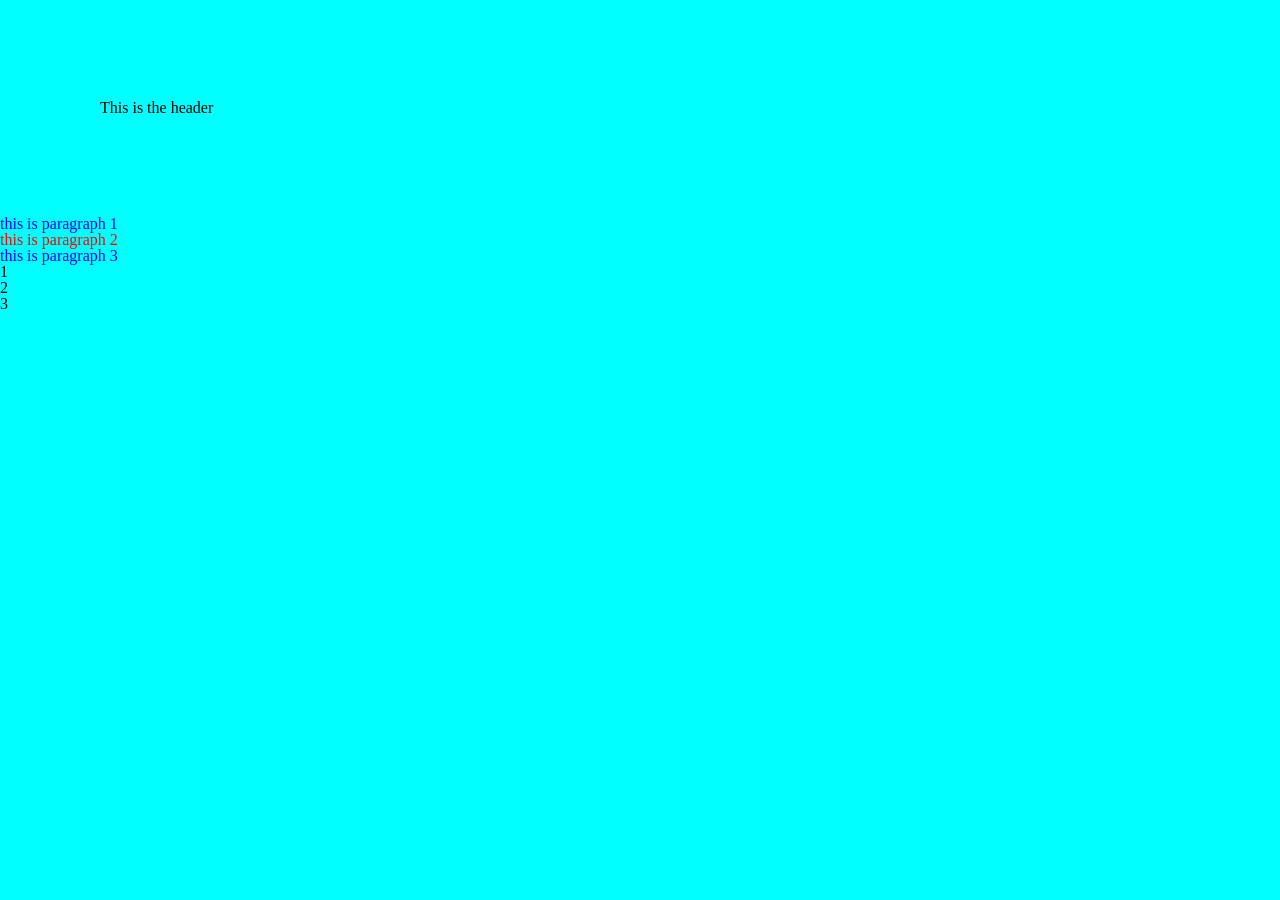
<file: class-02/git-demo/index.html>
<!DOCTYPE html>
<html lang="en">
  <head>
    <meta charset="UTF-8" />
    <meta name="viewport" content="width=device-width, initial-scale=1.0" />
    <title>Demo 2</title>
    <link rel="stylesheet" href="css/reset.css" />
    <link rel="stylesheet" href="css/style.css" />
  </head>
  <body>
    <header></header>
    <main>
      <h1>This is the header</h1>
      <p class="my-p">this is paragraph 1</p>
      <p id="my-other-p">this is paragraph 2</p>
      <p class="my-p">this is paragraph 3</p>
      <ul>
        <li>1</li>
        <li>2</li>
        <li>3</li>
      </ul>
    </main>
    <footer></footer>
    <script src="js/app.js" />
  </body>
</html>
</file>
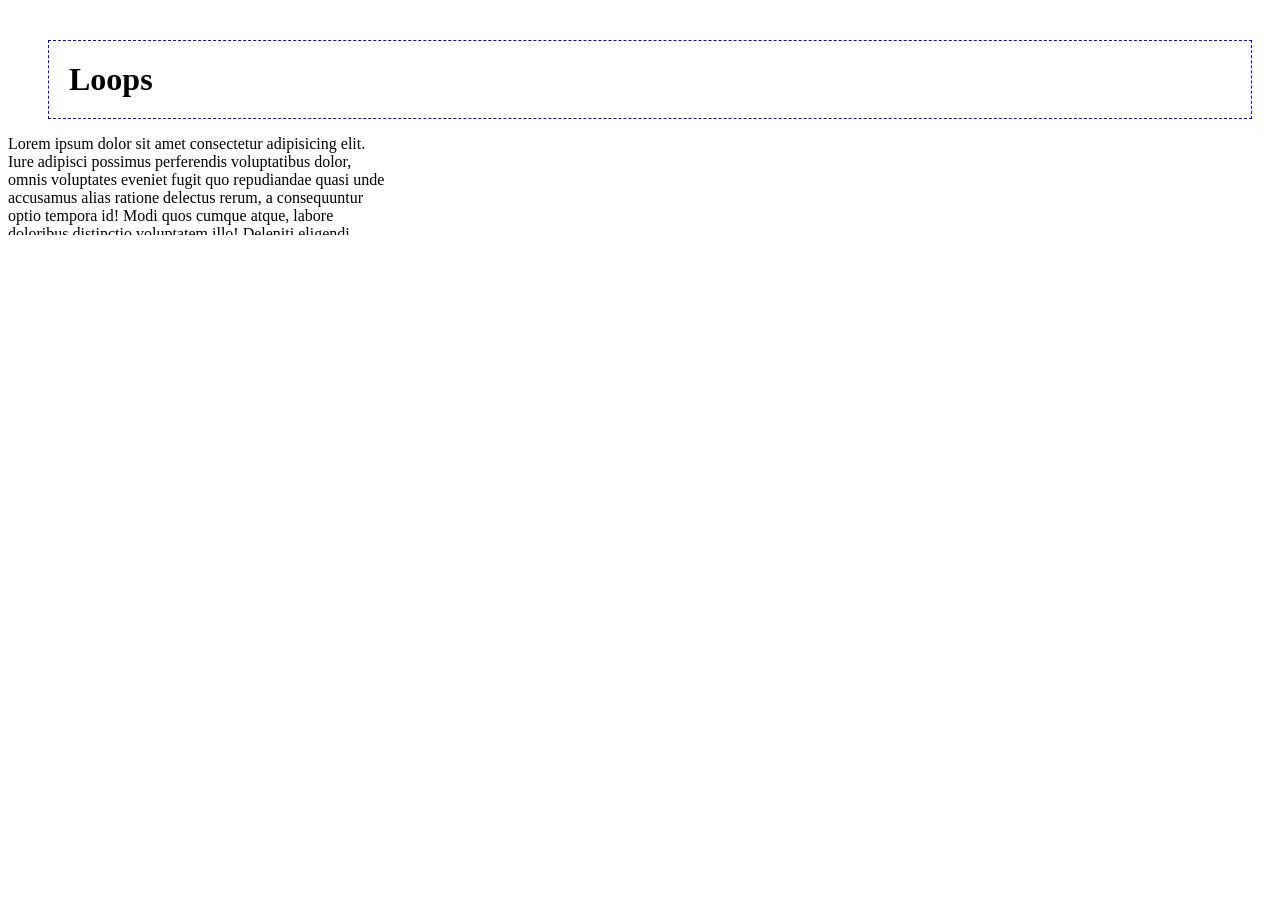
<file: class-03/demo/index.html>
<!DOCTYPE html>
<html lang="en">
<head>
  <meta charset="UTF-8">
  <meta name="viewport" content="width=device-width, initial-scale=1.0">
  <title>Loops</title>
  <link rel="stylesheet" href="style.css">
</head>
<body>
  <h1 class="border">Loops</h1>
  <p id="overflow">Lorem ipsum dolor sit amet consectetur adipisicing elit. Iure adipisci possimus perferendis voluptatibus dolor, omnis voluptates eveniet fugit quo repudiandae quasi unde accusamus alias ratione delectus rerum, a consequuntur optio tempora id! Modi quos cumque atque, labore doloribus distinctio voluptatem illo! Deleniti eligendi ratione laudantium odit, dolorem, quam natus ut, enim id alias ipsam nobis sit perspiciatis. Accusantium ipsum necessitatibus autem facere aut laborum ratione quo enim, perspiciatis tempore ipsam eveniet iure nihil eos voluptatibus quae veritatis qui quod sequi corporis. Delectus vitae, corporis quaerat nostrum expedita voluptatem unde cumque ullam aspernatur natus cupiditate accusamus nobis quae ea dolores neque.</p>
  <script src="app.js"></script>
</body>
</html>
</file>
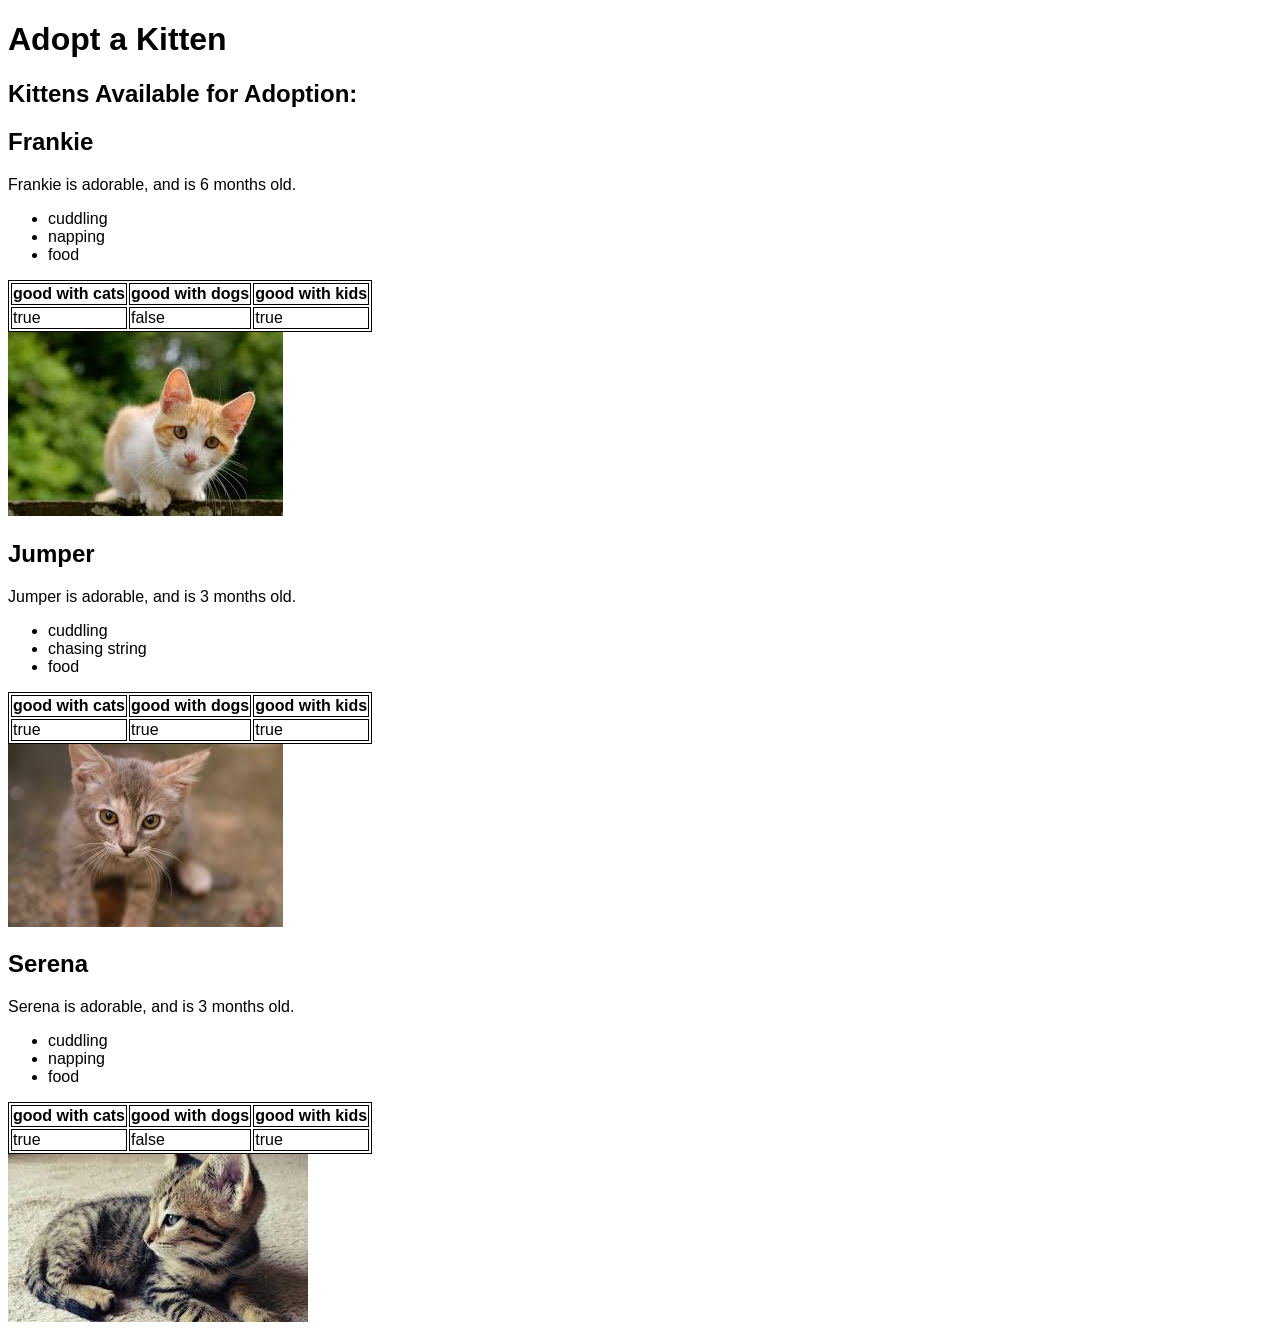
<file: class-07/constructor-table-demo/index.html>
<!DOCTYPE html>
<html>
  <head>
    <title>Adopt a Kitten</title>
    <link href="css/style.css" type="text/css" rel="stylesheet" />
  </head>
  <body>
    <header>
      <h1>Adopt a Kitten</h1>
    </header>
    <main>
      <h2>Kittens Available for Adoption:</h2>
      <section id="kittenProfiles">
        <!-- <table>
          <tr>
            <th>good with cats</th>
            <th>good with dogs</th>
            <th>good with kids</th>
          </tr>
          <tr>
            <td>true</td>
            <td>true</td>
            <td>false</td>
          </tr>
        </table> -->
      </section>
    </main>
    <footer></footer>
    <script src="js/app.js"></script>
  </body>
</html>
</file>
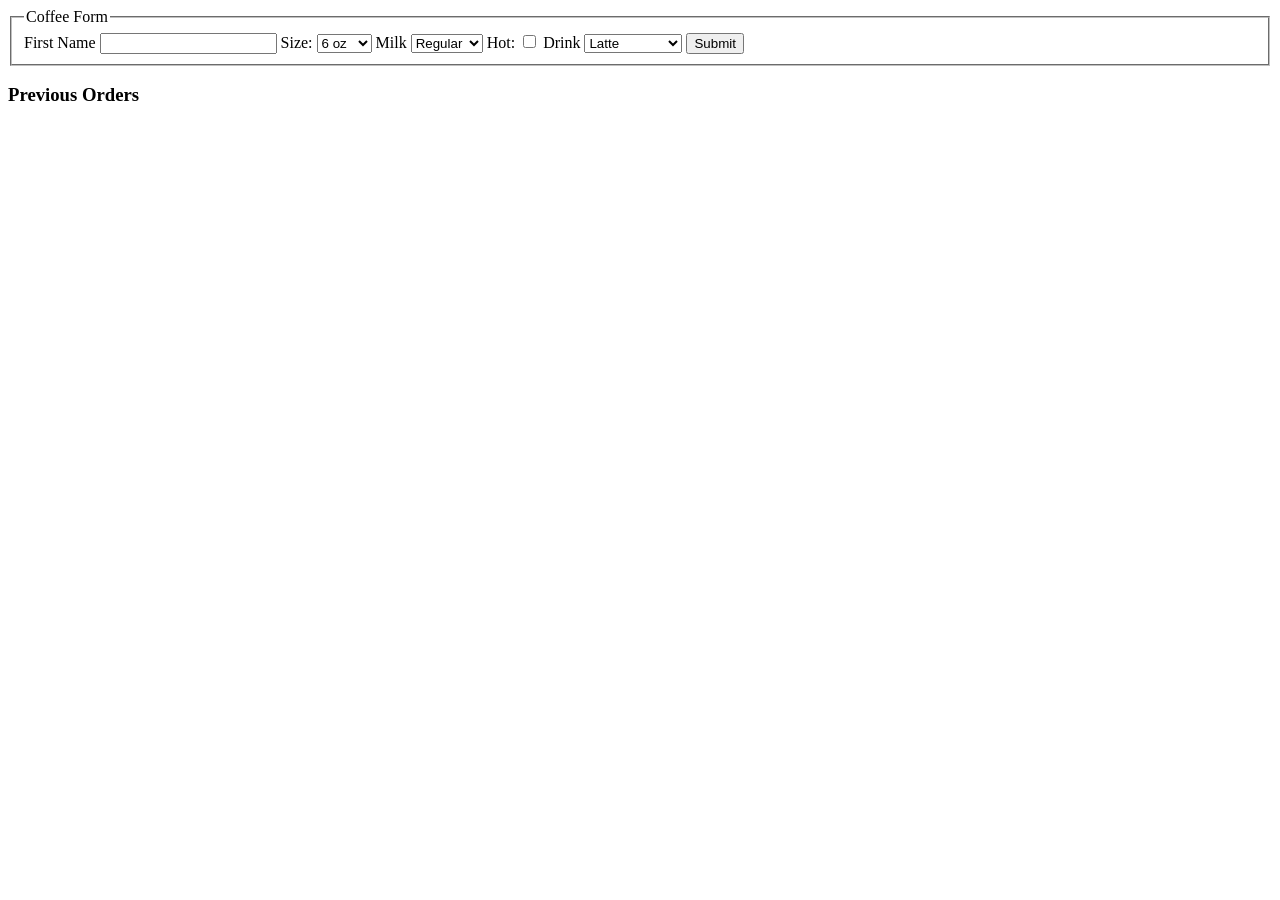
<file: class-13/localStorage_demo/index.html>
<!DOCTYPE html>
<html>
  <head>
    <title>Coffee Shop</title>
  </head>
  <body>
    <main>
      <form id="order-form">
        <fieldset>
          <legend>Coffee Form</legend>
          <label>First Name</label>
          <input type="text" name="name" />

          <label>Size:</label>
          <select name="size">
            <option value="6">6 oz</option>
            <option value="12">12 oz</option>
            <option value="16">16 oz</option>
            <option value="20">20 oz</option>
            <option value="32">32 oz</option>
          </select>

          <label>Milk</label>
          <select name="milk">
            <option value="regular">Regular</option>
            <option value="almond">Almond</option>
            <option value="coconut">Coconut</option>
            <option value="none">None</option>
          </select>

          <label>Hot: </label>
          <input name="isHot" type="checkbox" />

          <label>Drink</label>
          <select name="drinkType">
            <option value="latte">Latte</option>
            <option value="blackCoffee">Black Coffee</option>
            <option value="coldBrew">Cold Brew</option>
          </select>

          <button type="submit">Submit</button>
        </fieldset>
      </form>

      <section>
        <h3>Previous Orders</h3>
        <ul id="orders"></ul>
      </section>
    </main>
    <script src="js/app.js"></script>
  </body>
</html>
</file>
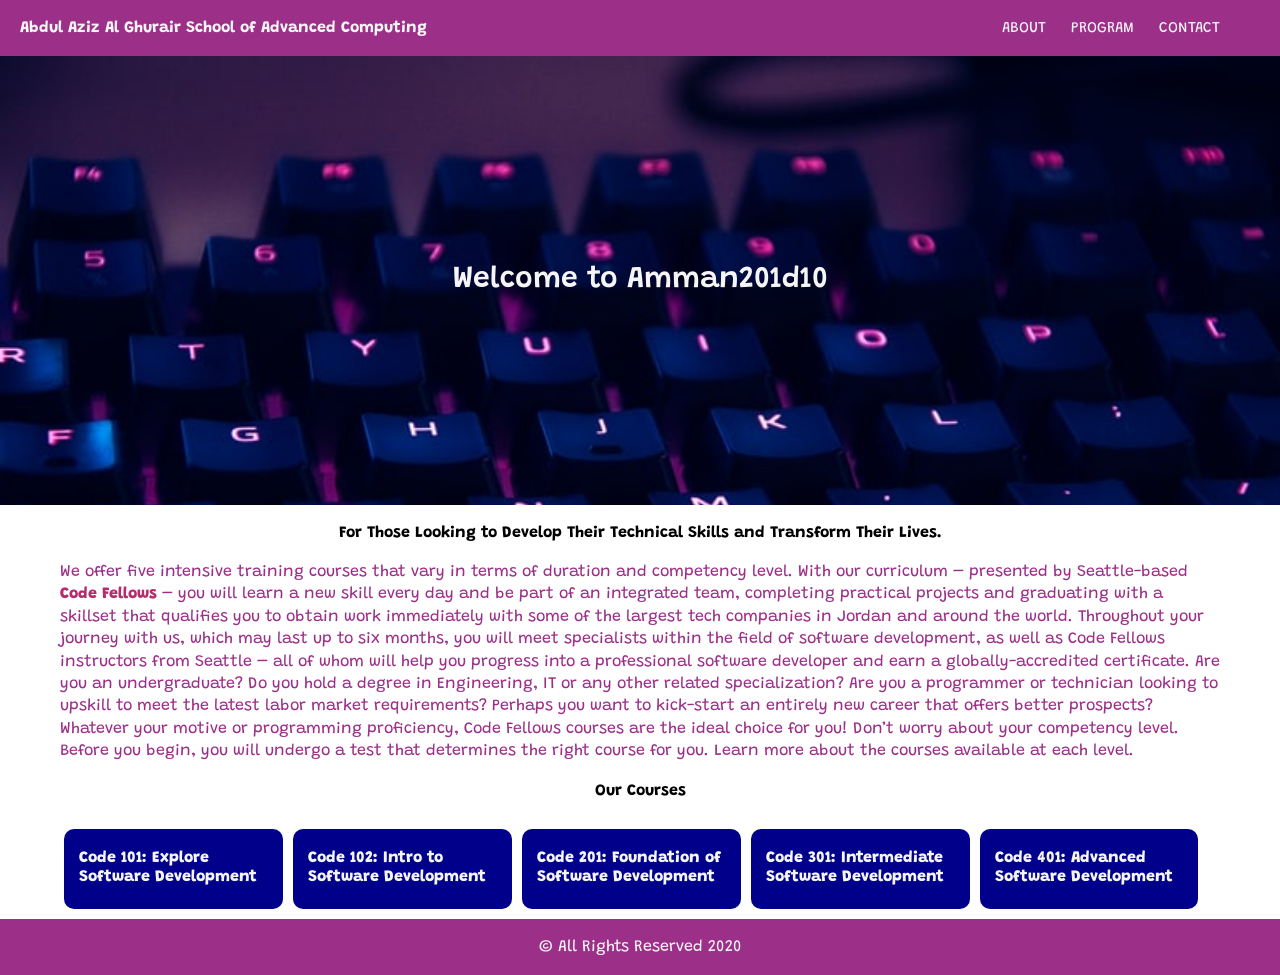
<file: class-05/demo/asac-site/index.html>
<!DOCTYPE html>
<html lang="en">
  <head>
    <meta charset="UTF-8" />
    <meta name="viewport" content="width=device-width, initial-scale=1.0" />
    <title>ASAC</title>
    <link
      href="https://fonts.googleapis.com/css2?family=Grandstander:wght@300&display=swap"
      rel="stylesheet"
    />
    <link rel="stylesheet" href="css/reset.css" />
    <link rel="stylesheet" href="css/style.css" />
  </head>
  <body>
    <header>
      <h1>Abdul Aziz Al Ghurair School of Advanced Computing</h1>
      <nav>
        <ul>
          <li><a href="#About"> about</a></li>
          <li><a href="#program">program</a></li>
          <li><a href="#Contact">contact</a></li>
        </ul>
      </nav>
    </header>
    <main>
      <section id="hero">
        <h2>Welcome to Amman201d10</h2>
      </section>
      <section id="program">
        <h2>
          For Those Looking to Develop Their Technical Skills and Transform
          Their Lives.
        </h2>
        <p>
          We offer five intensive training courses that vary in terms of
          duration and competency level. With our curriculum – presented by
          Seattle-based <a href="codefellows.org">Code Fellows</a> – you will learn a new skill every day and
          be part of an integrated team, completing practical projects and
          graduating with a skillset that qualifies you to obtain work
          immediately with some of the largest tech companies in Jordan and
          around the world. Throughout your journey with us, which may last up
          to six months, you will meet specialists within the field of software
          development, as well as Code Fellows instructors from Seattle – all of
          whom will help you progress into a professional software developer and
          earn a globally-accredited certificate. Are you an undergraduate? Do
          you hold a degree in Engineering, IT or any other related
          specialization? Are you a programmer or technician looking to upskill
          to meet the latest labor market requirements? Perhaps you want to
          kick-start an entirely new career that offers better prospects?
          Whatever your motive or programming proficiency, Code Fellows courses
          are the ideal choice for you! Don’t worry about your competency level.
          Before you begin, you will undergo a test that determines the right
          course for you. Learn more about the courses available at each level.
        </p>
        <h2>Our Courses</h2>
        <section id="courses">
          <article class="course-item">
            <h3>Code 101: Explore Software Development</h3>
          </article>
          <article class="course-item">
            <h3>Code 102: Intro to Software Development</h3>
          </article>
          <article class="course-item">
            <h3>Code 201: Foundation of Software Development</h3>
          </article>

          <article class="course-item">
            <h3>Code 301: Intermediate Software Development</h3>
          </article>
          <article class="course-item">
            <h3>Code 401: Advanced Software Development</h3>
          </article>
        </section>
      </section>
    </main>
    <footer>
      <p>&copy; All Rights Reserved 2020</p>
    </footer>
  </body>
</html>
</file>
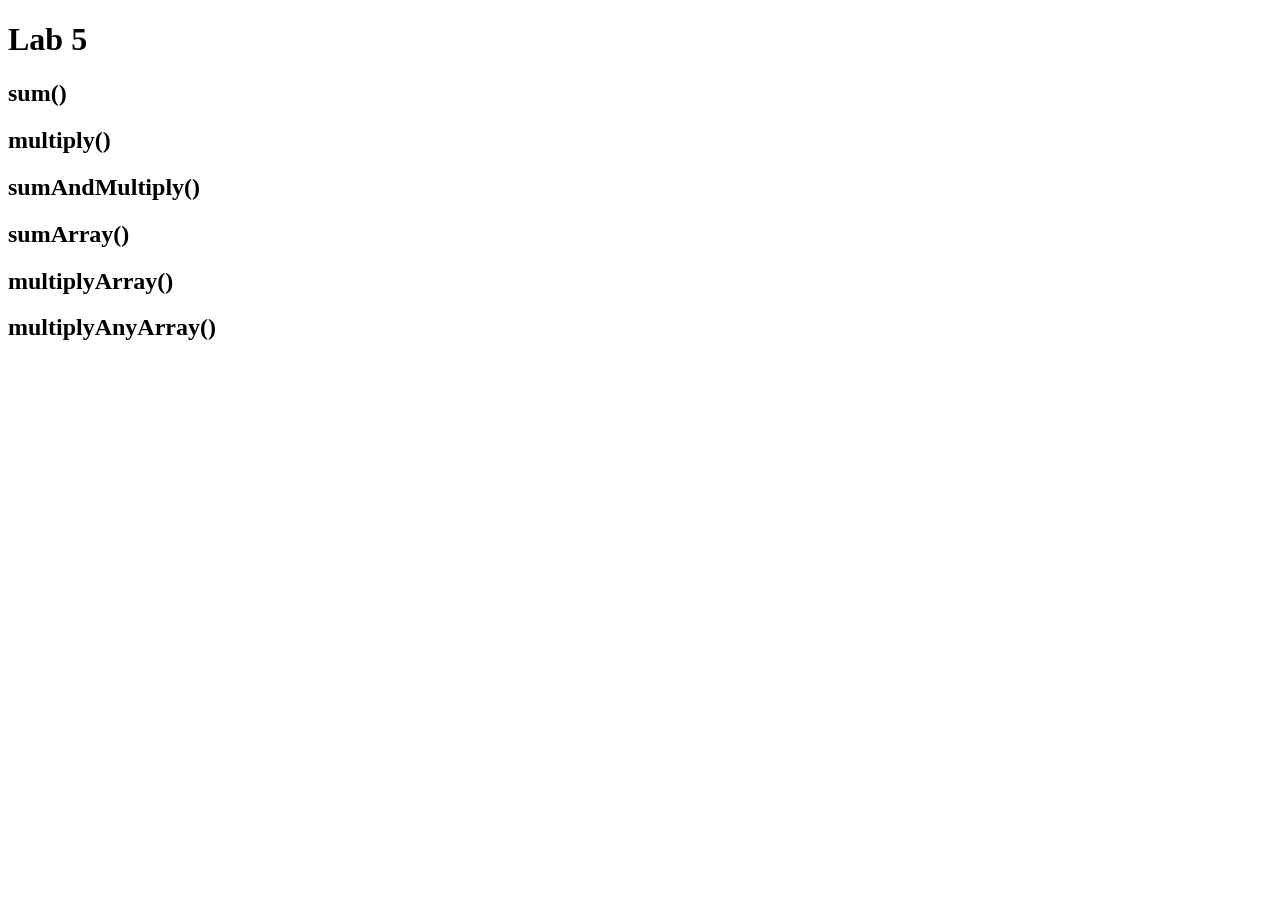
<file: class-05/lab-a/starter-code/index.html>
<!DOCTYPE html>
<html>

  <head>
    <title>Lab 5</title>
  </head>

  <body>
    <h1>Lab 5</h1>

    <h2>sum()</h2>
    <p></p>

    <h2>multiply()</h2>
    <p></p>

    <h2>sumAndMultiply()</h2>
    <p></p>

    <h2>sumArray()</h2>
    <p></p>

    <h2>multiplyArray()</h2>
    <p></p>
    
    <h2>multiplyAnyArray()</h2>
    <p></p>

    <script src="tests.js" type="text/javascript"></script>
    <script src="app.js" type="text/javascript"></script>
  </body>
</html>
</file>
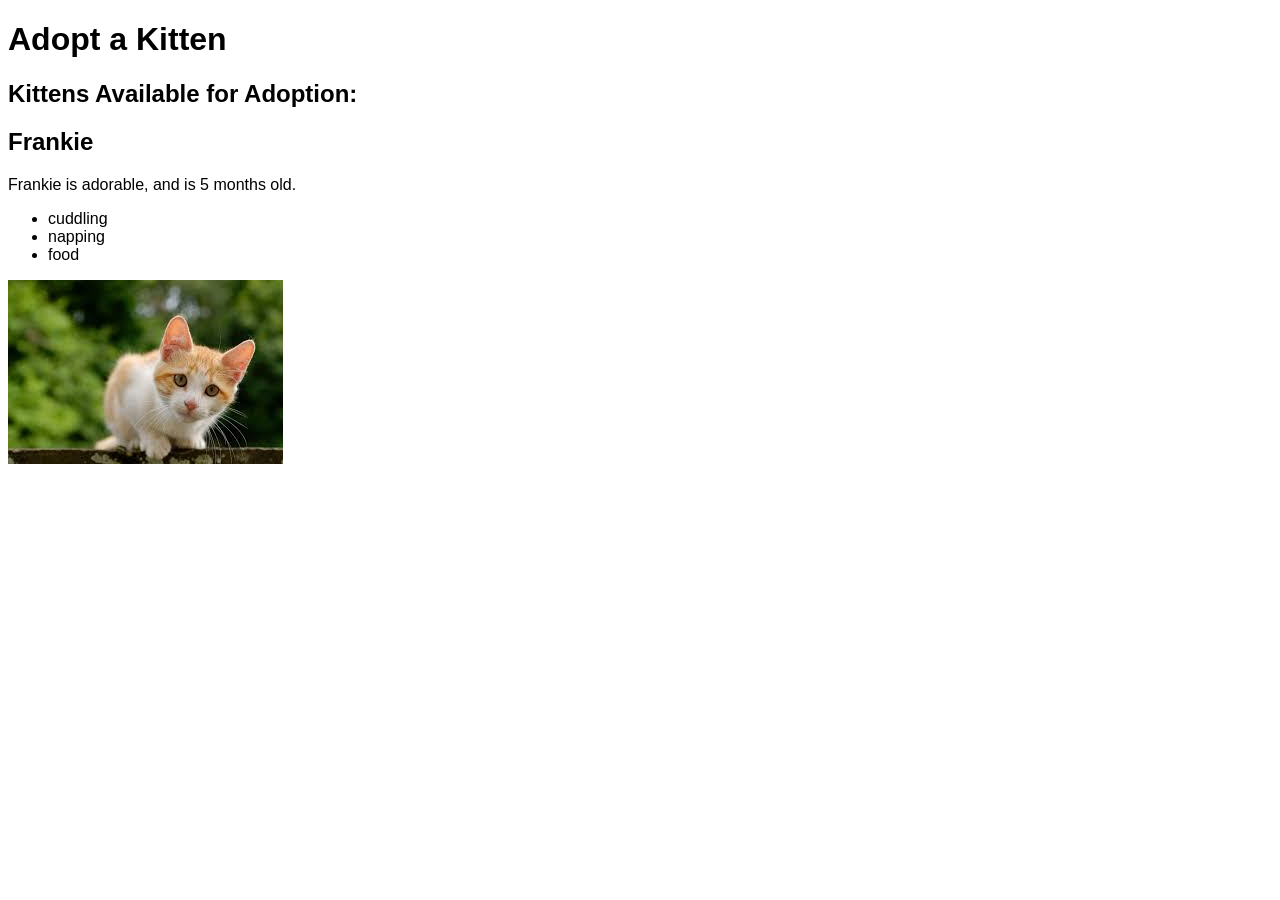
<file: class-06/demo/domain-modeling-and-dom demo/index.html>
<!DOCTYPE html>
<html>
  <head>
    <title>Adopt a Kitten</title>
    <link href="css/style.css" type="text/css" rel="stylesheet" />
  </head>
  <body>
    <header>
      <h1>Adopt a Kitten</h1>
    </header>
    <main>
      <h2>Kittens Available for Adoption:</h2>
      <section id="kittenProfiles">
        <!-- generate this from js:
        <article>
          <h2>frankie</h2>
          <p>Frankie is adorable, and is 4 months old.</p>
          <ul>
            <li>cuddling</li>
            <li>chasing string</li>
          </ul>
          <img src="images/frankie.jpeg" />
        </article> -->
      </section>
    </main>
    <footer></footer>
    <script src="js/app.js"></script>
  </body>
</html>
</file>
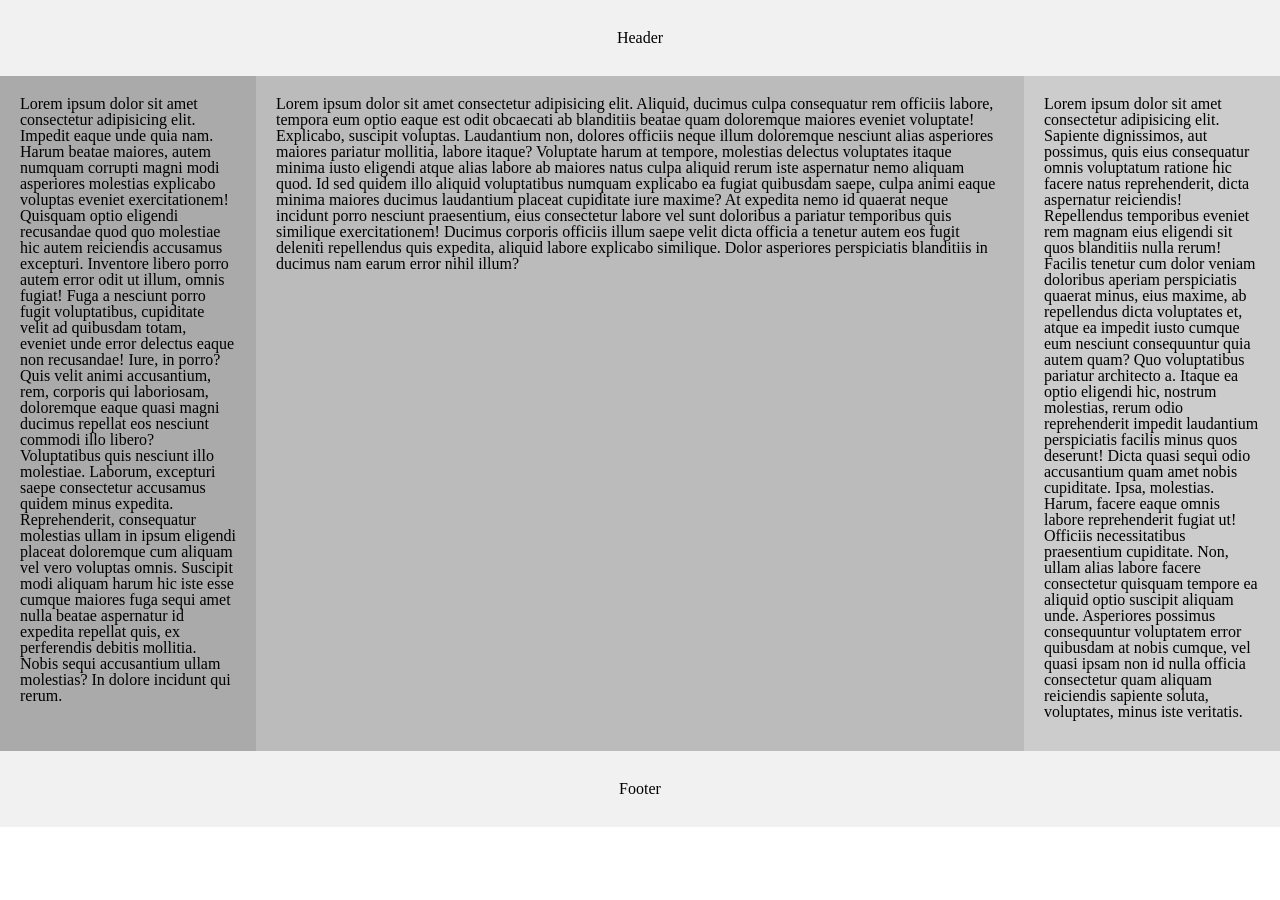
<file: class-08/demo/cssFun/index.html>
<!DOCTYPE html>
<html lang="en">
<head>
  <meta charset="UTF-8">
  <meta name="viewport" content="width=device-width, initial-scale=1.0">
  <link rel="stylesheet" href="css/reset.css">
  <link rel="stylesheet" href="css/style.css">
  <title>css</title>
</head>
<body>
  <header>
    <h1>Header</h1>
  </header>
  <main>
    <section class="row">
      <article class="column">Lorem ipsum dolor sit amet consectetur adipisicing elit. Impedit eaque unde quia nam. Harum beatae maiores, autem numquam corrupti magni modi asperiores molestias explicabo voluptas eveniet exercitationem! Quisquam optio eligendi recusandae quod quo molestiae hic autem reiciendis accusamus excepturi. Inventore libero porro autem error odit ut illum, omnis fugiat! Fuga a nesciunt porro fugit voluptatibus, cupiditate velit ad quibusdam totam, eveniet unde error delectus eaque non recusandae! Iure, in porro? Quis velit animi accusantium, rem, corporis qui laboriosam, doloremque eaque quasi magni ducimus repellat eos nesciunt commodi illo libero? Voluptatibus quis nesciunt illo molestiae. Laborum, excepturi saepe consectetur accusamus quidem minus expedita. Reprehenderit, consequatur molestias ullam in ipsum eligendi placeat doloremque cum aliquam vel vero voluptas omnis. Suscipit modi aliquam harum hic iste esse cumque maiores fuga sequi amet nulla beatae aspernatur id expedita repellat quis, ex perferendis debitis mollitia. Nobis sequi accusantium ullam molestias? In dolore incidunt qui rerum.</article>
      <article class="column">Lorem ipsum dolor sit amet consectetur adipisicing elit. Aliquid, ducimus culpa consequatur rem officiis labore, tempora eum optio eaque est odit obcaecati ab blanditiis beatae quam doloremque maiores eveniet voluptate! Explicabo, suscipit voluptas. Laudantium non, dolores officiis neque illum doloremque nesciunt alias asperiores maiores pariatur mollitia, labore itaque? Voluptate harum at tempore, molestias delectus voluptates itaque minima iusto eligendi atque alias labore ab maiores natus culpa aliquid rerum iste aspernatur nemo aliquam quod. Id sed quidem illo aliquid voluptatibus numquam explicabo ea fugiat quibusdam saepe, culpa animi eaque minima maiores ducimus laudantium placeat cupiditate iure maxime? At expedita nemo id quaerat neque incidunt porro nesciunt praesentium, eius consectetur labore vel sunt doloribus a pariatur temporibus quis similique exercitationem! Ducimus corporis officiis illum saepe velit dicta officia a tenetur autem eos fugit deleniti repellendus quis expedita, aliquid labore explicabo similique. Dolor asperiores perspiciatis blanditiis in ducimus nam earum error nihil illum?</article>
      <article class="column">Lorem ipsum dolor sit amet consectetur adipisicing elit. Sapiente dignissimos, aut possimus, quis eius consequatur omnis voluptatum ratione hic facere natus reprehenderit, dicta aspernatur reiciendis! Repellendus temporibus eveniet rem magnam eius eligendi sit quos blanditiis nulla rerum! Facilis tenetur cum dolor veniam doloribus aperiam perspiciatis quaerat minus, eius maxime, ab repellendus dicta voluptates et, atque ea impedit iusto cumque eum nesciunt consequuntur quia autem quam? Quo voluptatibus pariatur architecto a. Itaque ea optio eligendi hic, nostrum molestias, rerum odio reprehenderit impedit laudantium perspiciatis facilis minus quos deserunt! Dicta quasi sequi odio accusantium quam amet nobis cupiditate. Ipsa, molestias. Harum, facere eaque omnis labore reprehenderit fugiat ut! Officiis necessitatibus praesentium cupiditate. Non, ullam alias labore facere consectetur quisquam tempore ea aliquid optio suscipit aliquam unde. Asperiores possimus consequuntur voluptatem error quibusdam at nobis cumque, vel quasi ipsam non id nulla officia consectetur quam aliquam reiciendis sapiente soluta, voluptates, minus iste veritatis.</article>
    </section>
  </main>
  <footer>
    <p>Footer</p>
  </footer>
</body>
</html>
</file>
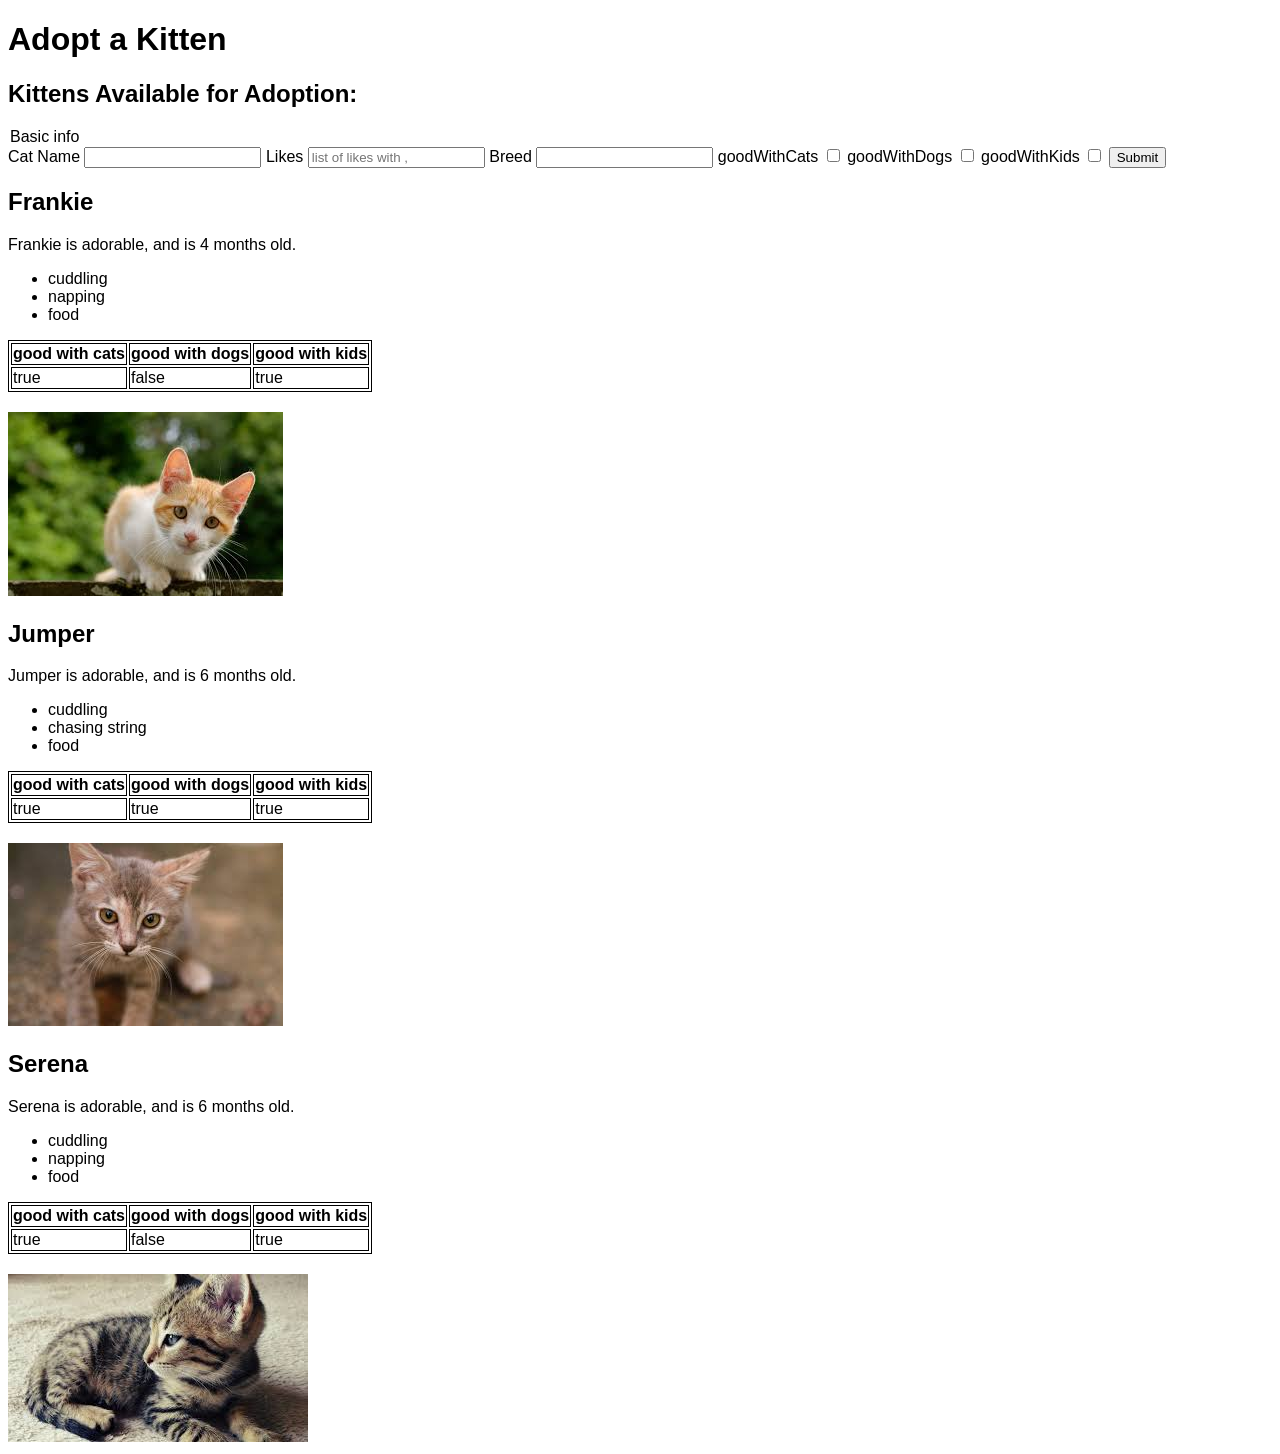
<file: class-09/Demo/Forms/index.html>
<!DOCTYPE html>
<html>
  <head>
    <title>Adopt a Kitten</title>
    <link href="css/style.css" type="text/css" rel="stylesheet" />
  </head>
  <body>
    <header>
      <h1>Adopt a Kitten</h1>
    </header>
    <main>
      <h2>Kittens Available for Adoption:</h2>
      <!-- create Form here -->
      <form>
        <legend>Basic info</legend>
        <label for="name"> Cat Name</label>
        <input type="text" id="name">
        <label for="likes">Likes</label>
        <input type="text" id="likes" placeholder="list of likes with ,">
        <label for="breed">Breed</label>
        <input type="text" id="breed">
        <label for="cats">goodWithCats</label>
        <input type="checkbox" id=cats>
        <label for="dogs">goodWithDogs</label>
        <input type="checkbox" id="dogs">
        <label for="kids">goodWithKids</label>
        <input type="checkbox" id="kids">
        <input type="submit">
      </form>
      <section id="kittenProfiles">
        <!-- generate this from js: -->
      </section>
    </main>
    <footer></footer>
    <script src="js/app.js"></script>
  </body>
</html>
</file>
<file: class-02/git-demo/css/style.css>
body {
  background-color: aqua;
}
h1 {
  margin:100px;
}

.my-p {
  color: blue;
}

#my-other-p {
  color: red;
}
</file>
<file: class-03/demo/style.css>
.border {
  border: 1px dashed blue;
  padding: 20px;
  margin: 40px 20px 10px 40px;
}

#overflow {
  width:30%;
  max-height: 100px;
  overflow: scroll;
}
</file>
<file: class-07/constructor-table-demo/css/style.css>
* {
  font-family: Arial, sans-serif;
}
table,
th,
td {
  border: 1px solid black;
}
</file>
<file: class-05/demo/asac-site/css/style.css>
*{
  box-sizing:border-box;
}
body {
  font-family: 'Grandstander', cursive;
}
:root {
  --main-color:#9c3089;
  --second-color:#f5f5f5;
}
header {
  background-color: var(--main-color);
  position: fixed;
  top: 0;
  width: 100%;
  padding: 20px;
}

header h1 {
  color: var(--second-color);
  font-weight: bold;
  float: left;
}

header nav {
  float: right;
  padding: 0 30px;
}
header nav ul li {
  display: inline-block;
  padding: 0 10px;
}
header nav ul li a {
  text-decoration: none;
  color: var(--second-color);
  text-transform: uppercase;
  font-size: 15px;
}

#hero {
  margin-top: 55px;
  background-image: url('../img/bg.jpg');
  background-repeat: no-repeat;
  background-size: cover;
  height: 450px;
}

#hero h2 {
  text-align: center;
  vertical-align: middle;
  line-height: 450px;
  font-size: 30px;
  font-weight: 600;
  color: var(--second-color);
}

#program h2 {
  text-align: center;
  font-weight: bolder;
  margin-bottom: 20px;
  margin-top: 20px;
}

#program p {
  padding: 0 60px;
  color: var(--main-color);
  line-height: 1.4;
}

#program p a {
  text-decoration: none;
  color: #b72b6b;
  font-weight: 800;
}

#program p a:hover {
  text-decoration: underline;
}
#courses {
  margin:0 auto;
  width: 90%;
}
.course-item {
  background-color: darkblue;
  height: 80px;
  width:19%;
  margin-top: 10px;
  margin-right: 10px;
  float: left;
  border-radius: 10px;
  margin-bottom: 10px;
}

.course-item h3 {
  color: var(--second-color);
  font-weight: 800;
  line-height: 1.2;
  padding-left: 15px;
  padding-top:20px;
}

footer {
  clear: both;
  width: 100%;
  text-align: center;
  background-color: var(--main-color);
  color: var(--second-color);
  padding: 20px;
}
</file>
<file: class-06/demo/domain-modeling-and-dom demo/css/style.css>
* {
  font-family: Arial, sans-serif;
}
</file>
<file: class-08/demo/cssFun/css/style.css>
* {
  box-sizing: border-box;
}
header {
  background-color: #f1f1f1;
  padding: 30px;
  text-align: center;
}
.row :first-child {
  background-color: #aaa;
}
.row :nth-child(2) {
  background-color: #bbb;
}
.row :nth-child(3) {
  background-color: #ccc;
}

.column {
  float: left;
  /* width: 33.33%; 100% / 3 */
  padding: 20px;
  height: 75vh;
}

footer {
  clear: both;
  background-color: #f1f1f1;
  padding: 30px;
  text-align: center;
}

/* 
unequal columns
*/
.row :first-child {
  background-color: #aaa;
  width: 20%;
  overflow: scroll;
}
.row :nth-child(2) {
  background-color: #bbb;
  width: 60%;
}
.row :nth-child(3) {
  background-color: #ccc;
  width: 20%;
  overflow: scroll;
}
/*
::-webkit-scrollbar {
  width: 20px;
}


::-webkit-scrollbar-track {
  box-shadow: inset 0 0 5px grey; 
  border-radius: 10px;
}
 

::-webkit-scrollbar-thumb {
  background: red; 
  border-radius: 10px;
}


::-webkit-scrollbar-thumb:hover {
  background: #b30000; 
}
*/
</file>
<file: class-09/Demo/Forms/css/style.css>
* {
  font-family: Arial, sans-serif;
}

table,
th,
td {
  border: 1px solid black;
}

img {
  margin-top: 20px;
}
</file>
